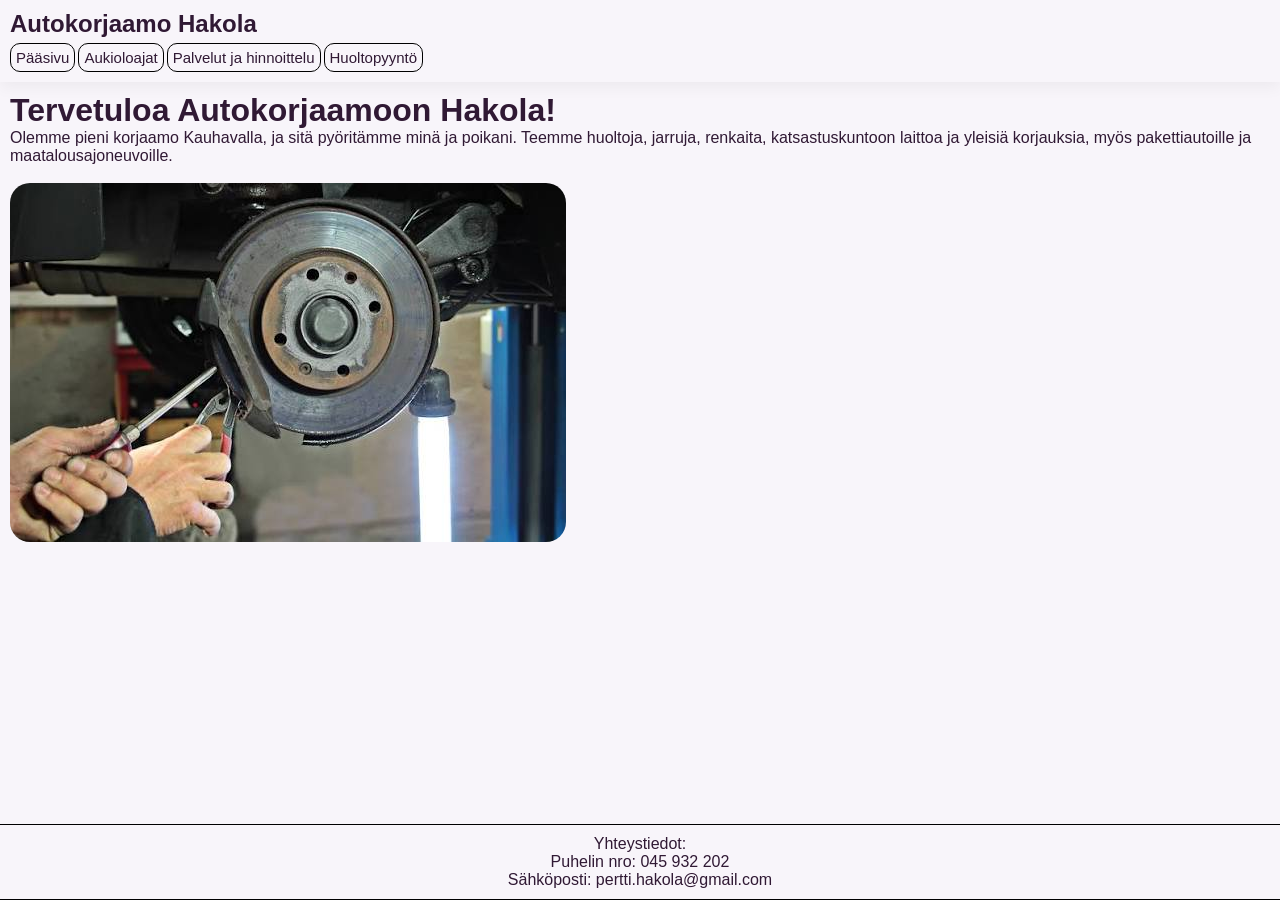
<file: index.html>
<!DOCTYPE html>
<html lang="fi">
<head>
    <meta charset="UTF-8">
    <meta name="viewport" content="width=device-width, initial-scale=1.0">
    <title>Autokorjaamo Hakola</title>
    <link rel="stylesheet" href="tyyli.css">
    <link rel="stylesheet" href="index.css">
</head>
<body>
    <div id="container">
        <header id="head">
            <h2>Autokorjaamo Hakola</h2>
            <nav>
                <a href="index.html">Pääsivu</a>
                <a href="about.html">Aukioloajat</a>
                <a href="listing.html">Palvelut ja hinnoittelu</a>
                <a href="contact.html">Huoltopyyntö</a>
            </nav>
        </header>
        <main>
            <h1>Tervetuloa Autokorjaamoon Hakola!</h1>
            <p>Olemme pieni korjaamo Kauhavalla, ja sitä pyöritämme minä ja poikani. Teemme huoltoja, jarruja, renkaita, katsastuskuntoon laittoa ja yleisiä korjauksia, myös pakettiautoille ja maatalousajoneuvoille.</p>
            <br>
            <img src="korjaamo.jpg" alt="korjaamo">
        </main>
        <footer id="foot">
            <p>Yhteystiedot:</p>
            <p>Puhelin nro: 045 932 202</p>
            <p>Sähköposti: pertti.hakola@gmail.com</p>
        </footer>
    </div>
</body>
</html>
</file>
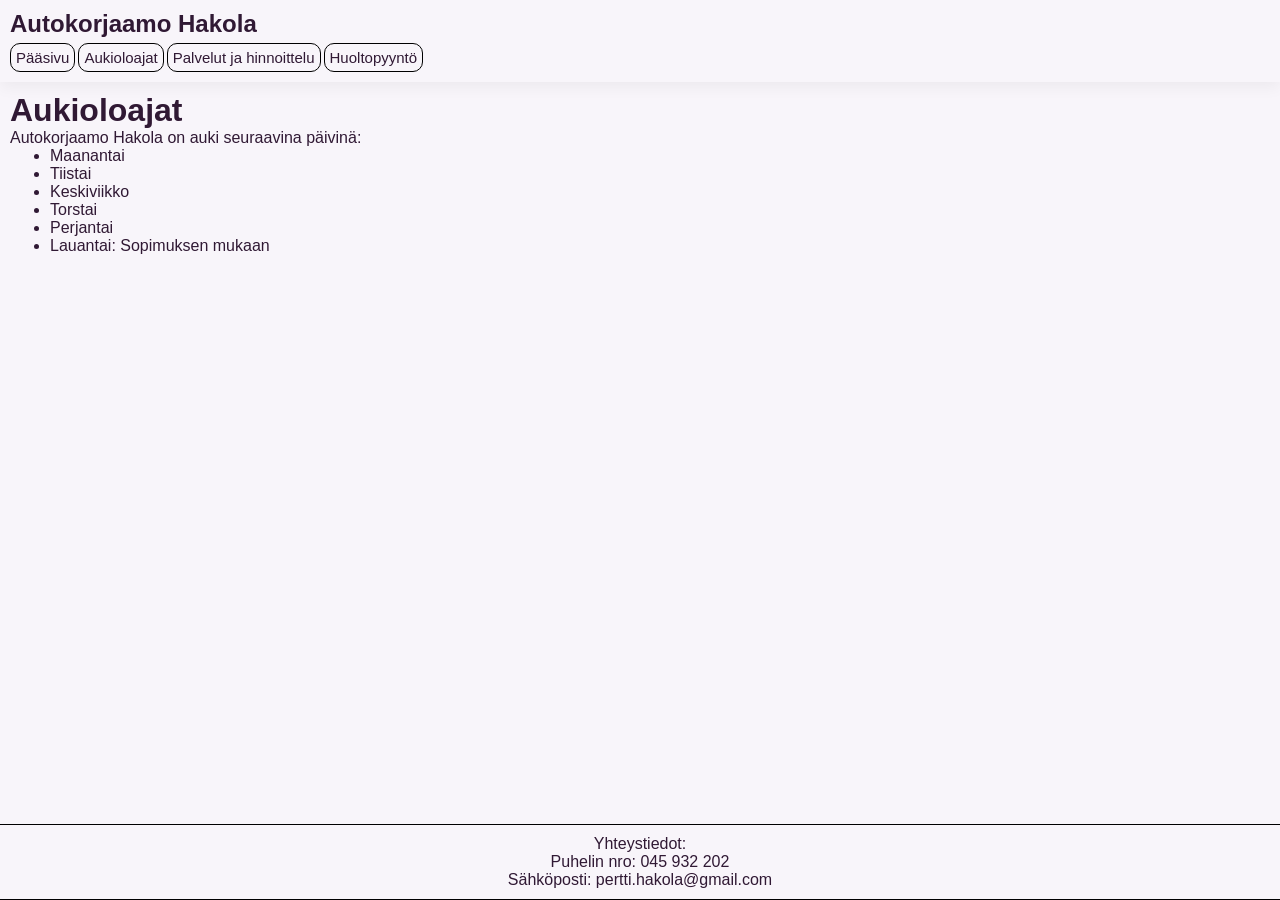
<file: about.html>
<!DOCTYPE html>
<html lang="fi">
<head>
    <meta charset="UTF-8">
    <meta name="viewport" content="width=device-width, initial-scale=1.0">
    <title>Aukioloajat</title>
    <link rel="stylesheet" href="tyyli.css">
    <link rel="stylesheet" href="about.css">
</head>
<body>
    <div id="container">
        <header id="head">
            <h2>Autokorjaamo Hakola</h2>
            <nav>
                <a href="index.html">Pääsivu</a>
                <a href="about.html">Aukioloajat</a>
                <a href="listing.html">Palvelut ja hinnoittelu</a>
                <a href="contact.html">Huoltopyyntö</a>
            </nav>
        </header>
        <main>
            <h1>Aukioloajat</h1>
            <p>Autokorjaamo Hakola on auki seuraavina päivinä:</p>
            <ul>
                <li>Maanantai</li>
                <li>Tiistai</li>
                <li>Keskiviikko</li>
                <li>Torstai</li>
                <li>Perjantai</li>
                <li>Lauantai: Sopimuksen mukaan</li>
            </ul>
        </main>
        <footer id="foot">
            <p>Yhteystiedot:</p>
            <p>Puhelin nro: 045 932 202</p>
            <p>Sähköposti: pertti.hakola@gmail.com</p>
        </footer>
    </div>
</body>
</html>
</file>
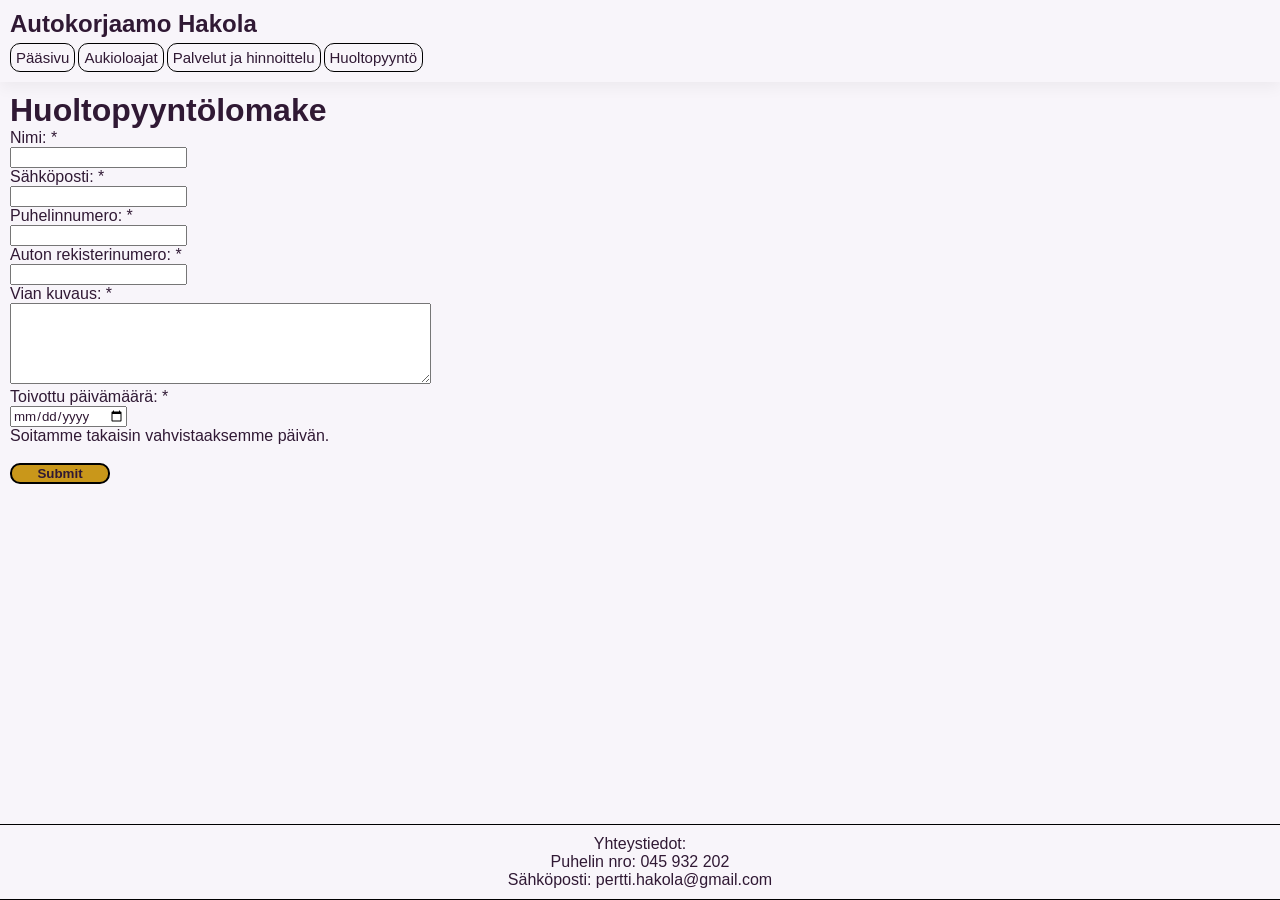
<file: contact.html>
<!DOCTYPE html>
<html lang="fi">
<head>
    <meta charset="UTF-8">
    <meta name="viewport" content="width=device-width, initial-scale=1.0">
    <title>Lomake</title>
    <link rel="stylesheet" href="tyyli.css">
    <link rel="stylesheet" href="contact.css">
</head>
<body>
    <div id="container">
        <header id="head">
            <h2>Autokorjaamo Hakola</h2>
            <nav>
                <a href="index.html">Pääsivu</a>
                <a href="about.html">Aukioloajat</a>
                <a href="listing.html">Palvelut ja hinnoittelu</a>
                <a href="contact.html">Huoltopyyntö</a>
            </nav>
        </header>
        <main>
            <h1>Huoltopyyntölomake</h1>
            <form>
                <label for="nimi">Nimi: *</label><br>
                <input type="text" id="nimi" name="nimi" required><br>
                <label for="sposti">Sähköposti: *</label><br>
                <input type="email" id="sposti" name="sposti" required><br>
                <label for="numero">Puhelinnumero: *</label><br>
                <input type="tel" id="numero" name="numero" pattern="\+?[0-9]{1,}" required><br>
                <label for="rekisteri">Auton rekisterinumero: *</label><br>
                <input type="text" id="rekisteri" name="rekisteri" pattern="[A-ZÖÄÅ]{2,3}-[1-9][0-9]{0,2}" required><br>
                <label for="kuvaus">Vian kuvaus: *</label><br>
                <textarea rows="5" cols="50" name="kuvaus" id="kuvaus" required></textarea><br>
                <label for="paiva">Toivottu päivämäärä: *</label><br>
                <input type="date" id="paiva" name="paiva" required><br>
                <label for="paiva">Soitamme takaisin vahvistaaksemme päivän.</label><br>
                <br>
                <input type="submit" name="submit" id="lah">
            </form>
        </main>
        <footer id="foot">
            <p>Yhteystiedot:</p>
            <p>Puhelin nro: 045 932 202</p>
            <p>Sähköposti: pertti.hakola@gmail.com</p>
        </footer>
    </div>
</body>
</html>
</file>
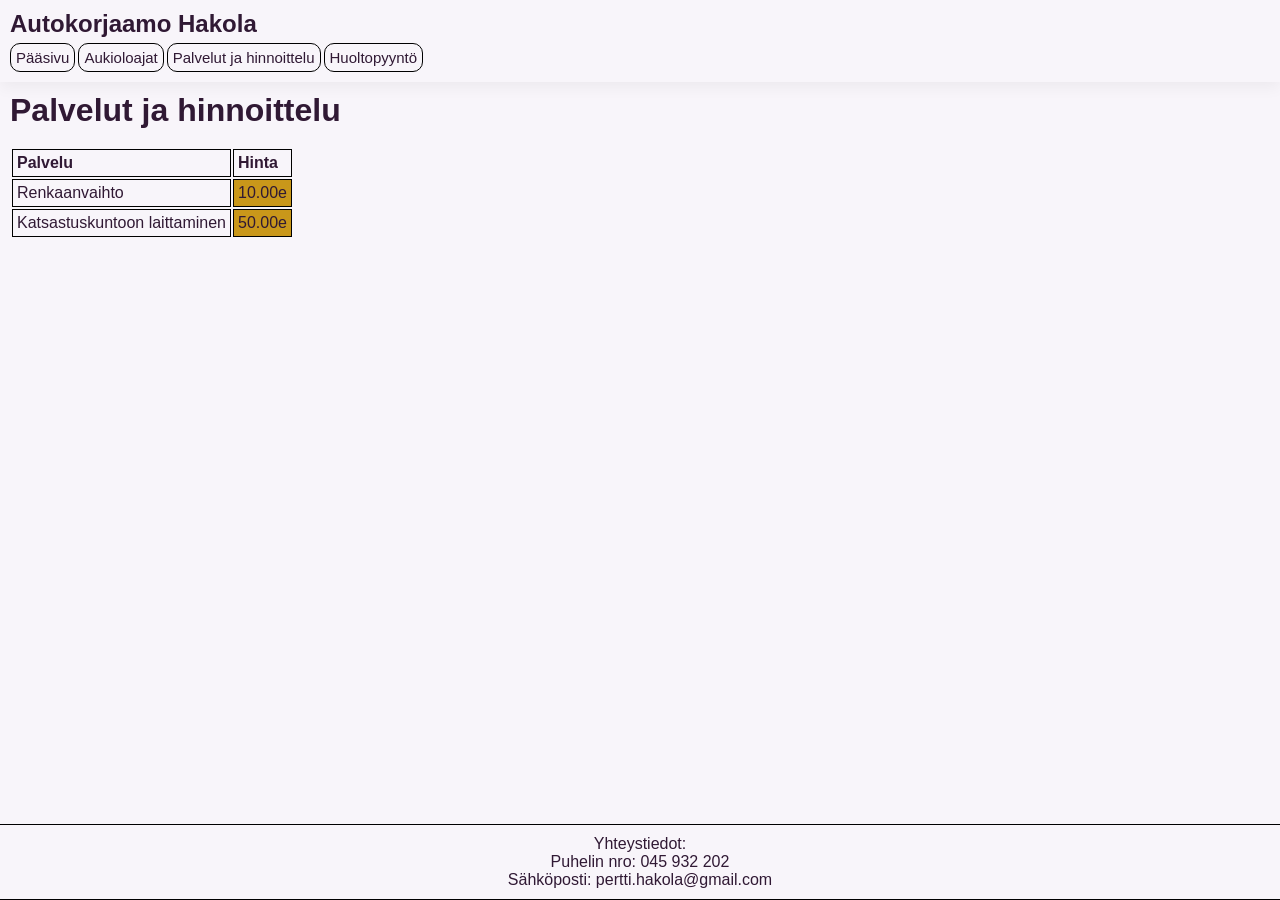
<file: listing.html>
<!DOCTYPE html>
<html lang="fi">
<head>
    <meta charset="UTF-8">
    <meta name="viewport" content="width=device-width, initial-scale=1.0">
    <title>Palvelut</title>
    <link rel="stylesheet" href="tyyli.css">
    <link rel="stylesheet" href="listing.css">
</head>
<body>
    <div id="container">
        <header id="head">
            <h2>Autokorjaamo Hakola</h2>
            <nav>
                <a href="index.html">Pääsivu</a>
                <a href="about.html">Aukioloajat</a>
                <a href="listing.html">Palvelut ja hinnoittelu</a>
                <a href="contact.html">Huoltopyyntö</a>
            </nav>
        </header>
        <main>
            <h1>Palvelut ja hinnoittelu</h1>
            <br>
            <table>
                <tr>
                    <th>Palvelu</th>
                    <th>Hinta</th>
                </tr>
                <tr>
                    <td>Renkaanvaihto</td>
                    <td class="hinta">10.00e</td>
                </tr>
                <tr>
                    <td>Katsastuskuntoon laittaminen</td>
                    <td class="hinta">50.00e</td>
                </tr>
            </table>
        </main>
        <footer id="foot">
            <p>Yhteystiedot:</p>
            <p>Puhelin nro: 045 932 202</p>
            <p>Sähköposti: pertti.hakola@gmail.com</p>
        </footer>
    </div>
</body>
</html>
</file>
<file: tyyli.css>
body {
    background-color: #f8f5fa;
    height: 100%;
}

* {
    color: #301934;
    margin: 0px;
    font-family:'Segoe UI', Tahoma, Geneva, Verdana, sans-serif;
}

#container {
    display: flex;
    flex-direction: column;
    min-height: 100vh;
}

#head {
    background-color: rgba(0, 0, 0, 0%);
    padding: 10px;
    display: flex;
    align-items: flex-start;
    flex-direction: column;
    box-shadow: rgba(25, 25, 25, 5%) 0px 5px 15px;
    gap: 5px;
}

#head nav {
    display: flex;
    gap: 3px;
    flex-wrap: wrap;
}

#head nav a {
    padding: 5px;
    border: solid 0.5px black;
    border-radius: 10px;
    text-align: center;
    /*color: #c9971a;*/
    font-size: 15px;
    text-decoration-line: none;
}

#head nav a:hover {
    background-color: #c9971a;
}

#foot {
    background-color: #f8f5fa;
    border-bottom: solid black 1px;
    border-top: solid black 1px;
    display: flex;
    flex-wrap: wrap;
    flex-direction: column;
    justify-content: center;
    padding: 10px;
}

#foot p {
    display: block;
    text-align: center;
}
</file>
<file: index.css>
main {
    padding: 10px;
    flex: 1;
}

img {
    border-radius: 20px;
    max-width: 90%;
}
</file>
<file: about.css>
main {
    padding: 10px;
    flex: 1;
}
</file>
<file: contact.css>
main {
    padding: 10px;
    flex: 1;
}

#lah {
    background-color: rgb(201, 151, 26);
    border-radius: 10px;
    width: 100px;
    border: 2px solid black;
    font-weight: bold;
}
</file>
<file: listing.css>
main {
    padding: 10px;
    flex: 1;
}

table {
    padding: 0px;
}

th, td {
    border: 1px solid black;
    padding: 4px;
    text-align: left;
}

.hinta {
    background-color: rgb(201, 151, 26);
}
</file>
